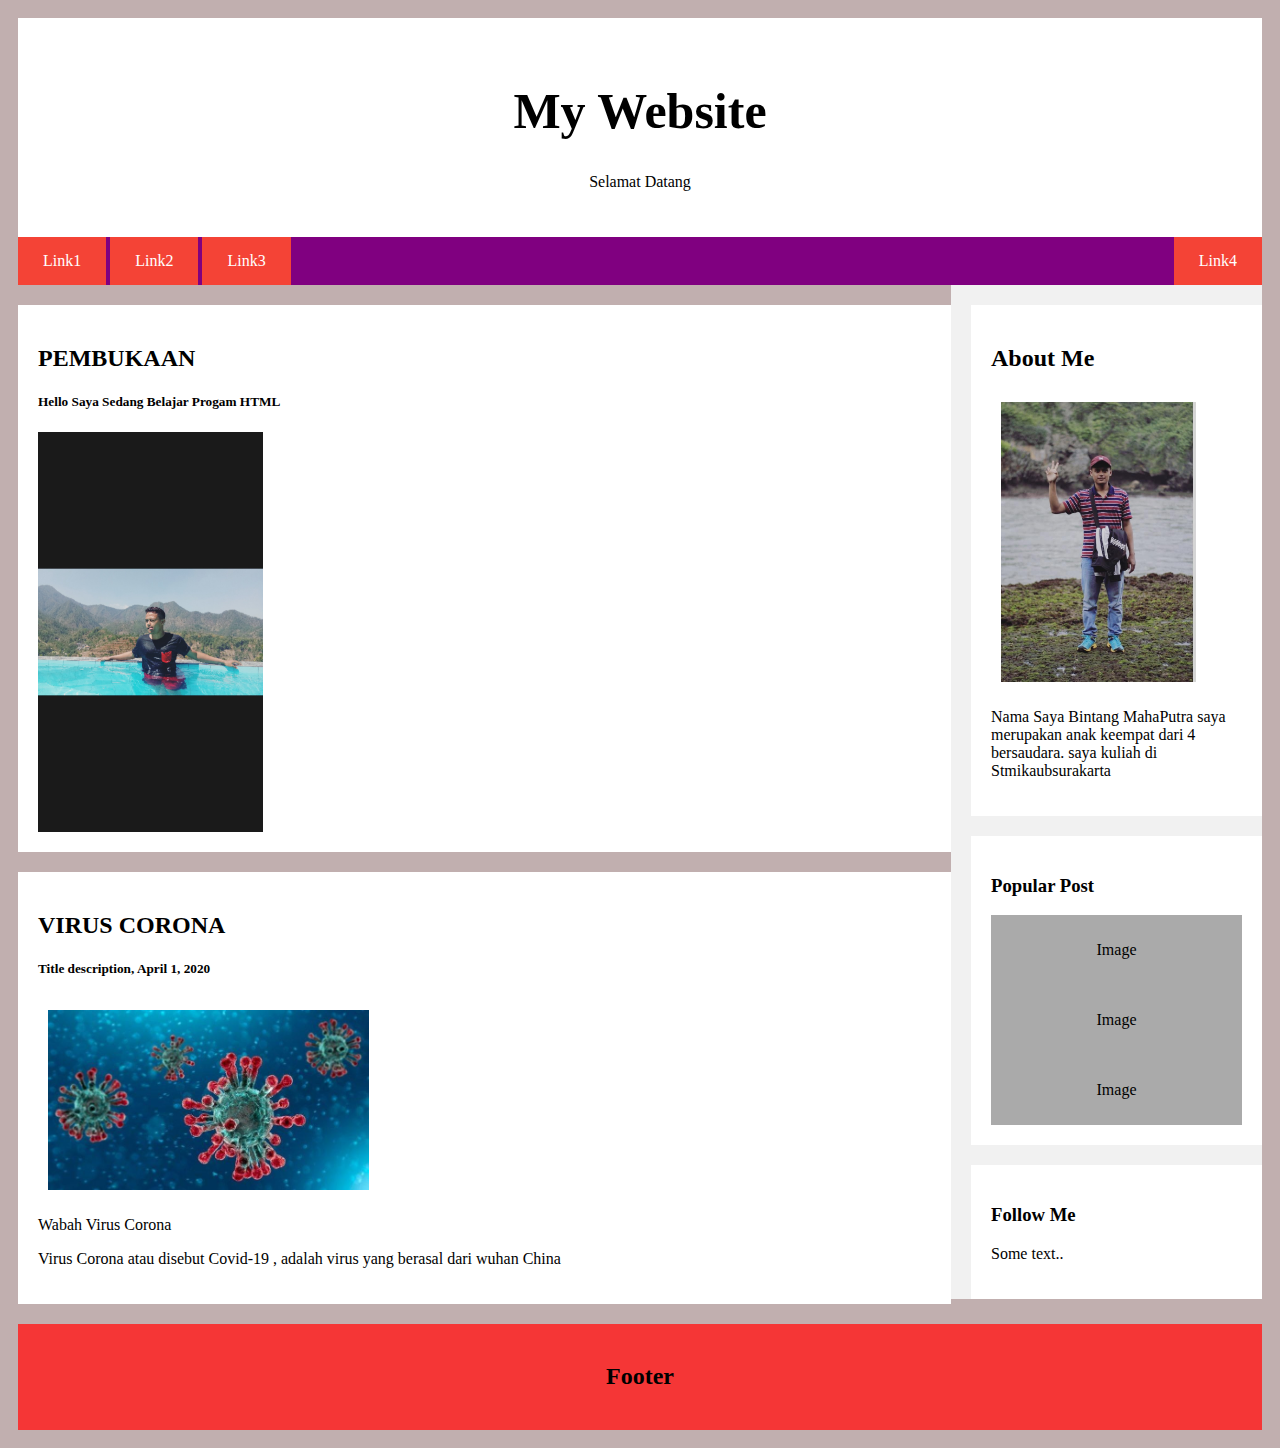
<file: utspweb(217700848)/index.html>
<html>
<head><title> Website Bintang </title>
<link style="text/style" href="style.css" rel="stylesheet">
</head>
<body>

<div class="header">
  <h1>My Website</h1>
  <p>Selamat Datang</p>
</div>

<div class="navigasi">
  <a href="#">Link1</a>
  <a href="#">Link2</a>
  <a href="#">Link3</a>
  <a href="#" style="float:right">Link4</a>
</div>

<div class="konten">
  <div class="sisikiri">
    <div class="konten1">
      <h2>PEMBUKAAN</h2>
      <h5>Hello Saya Sedang Belajar Progam HTML </h5>
      <img src="gambar/2.jpeg" class="fakeimg" style="height:400px;">
     
    </div>
    <div class="konten1">
      <h2>VIRUS CORONA</h2>
      <h5>Title description, April 1, 2020</h5>
	  <img src="gambar/coronavirus.jpg" class="images" style="height:200px;">
      <p>Wabah Virus Corona</p>	
      <p>Virus Corona atau disebut Covid-19 , adalah virus yang berasal dari wuhan China</p>
    </div>
  </div>
  <aside class="sisikanan">
    <div class="konten1">
      <h2>About Me</h2>
      <img src="gambar/1.jpeg" class="images" style="height:300px;">
      <p>Nama Saya Bintang MahaPutra saya merupakan anak keempat dari 4 bersaudara. saya kuliah di Stmikaubsurakarta </p>
    </div>
    <div class="konten1">
      <h3>Popular Post</h3>
      <div class="images2"><p>Image</p></div>
      <div class="images2"><p>Image</p></div>
      <div class="images2"><p>Image</p></div>
    </div>
    <div class="konten1">
      <h3>Follow Me</h3>
      <p>Some text..</p>
    </div>
  </aside>
</div>

<div class="footer">
  <h2>Footer</h2>
</div>

</body>
</html>
</file>
<file: utspweb(217700848)/style.css>
* {
  box-sizing: border-box;
}

body {
  font-family: Calibri;
  padding: 10px;
  background: #C1AFAF;
}


.header {
  padding: 30px;
  text-align: center;
  background: white;
}

.header h1 {
  font-size: 50px;
}


.navigasi {
  overflow: hidden;
  background-color: purple ;
}


.navigasi a {
  background-color: #f44336;
  color: white;
  padding: 15px 25px;
  text-align: center;
  text-decoration: none;
  display: inline-block;
}


.navigasi a:hover {
	
  background-color: black;
  color: putih;
}


.sisikiri {   
  float: left;
  width: 75%;
  overflow:auto;
  
}


.sisikanan {
  float: left;
  width: 25%;
  padding-left: 20px;
  background-color: #f1f1f1;
}




.images {
 
  padding: 10px;
  text-align:left;
  overflow:auto
}


.images2 {
	text-align:center;
	padding: 10px;
	overflow:auto;
	background-color: #aaa;
}


.konten1 {
  background-color: white;
  padding: 20px;
  margin-top: 20px;

}



.konten:after {
  content: "";
  display: table;
  clear: both;
}


.footer {
  padding: 20px;
  text-align: center;
  background: #F53636;
  margin-top: 20px;

}

{
  .siskiri, .sisikanan {   
    width: 100%;
    padding: 0;
  }
}



{
  .navigasi a {
    float: none;
    width: 100%;
  }
}
</file>
